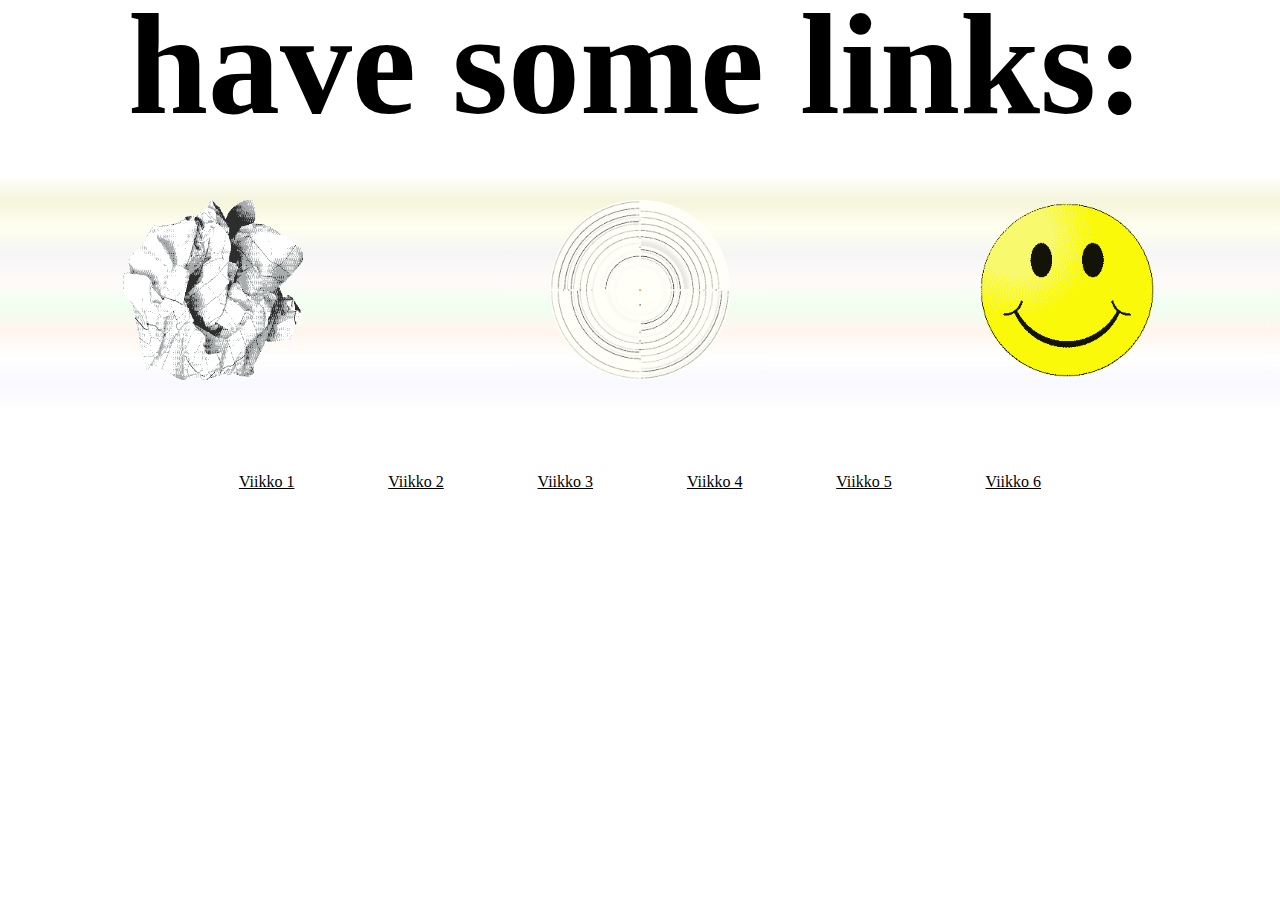
<file: index.html>
<!DOCTYPE html>
<html lang="fi">
<head>
    <meta charset="UTF-8">
    <meta name="viewport" content="width=device-widht, initial-scale=1.0"> 
    <title>kaikki linkit</title> 
    <script type="module" src="./assets/components/html-css-viewer.js"></script>
    <style>
        * {
            margin:0;
            padding:0;
            box-sizing: border-box;
        }
        .body{
            width: 100%;
            height: 100%;
        }
       /* @keyframes glow {
            from {
                box-shadow: 0 0 10px -10px hotpink;
            }
            to {
                 box-shadow: 0 0 10px 10px lavender;
            }
 
        }*/
        h1{
            font-size: 16vh;
            padding-left:10%;
            line-height: 0.9em;
            text-align: left;
        }
        header {
            margin-top: 5vh;
            margin-bottom: 7vh;
            width: 100%;
            height: auto;
            padding-top: 2%;
            padding-bottom: 2%;
            display: flex;
            flex-flow: row;
            flex-wrap: wrap;
            justify-content: center;
            align-items: center;
            background-size: cover;
            background: no-repeat center center linear-gradient(transparent,beige,ivory,whitesmoke,snow, honeydew, seashell, white,ghostwhite, transparent);
            animation: glow 1s infinite alternate;
            filter: blur(100%)
        }
        nav{
            flex: 1;
            display: flex;
            justify-content: center;
        }
        nav a img{
            max-height: 20vh;
            min-width: 100%;
            height: auto;
            width: auto;
        }
        ul {
            width: 100%;
            display: flex;
            justify-content: space-evenly;
            align-items: center;
            list-style-type: none;
            padding-left: 15%;
            padding-right: 15%;
            margin-bottom: 5vh;
        }
        li{
            flex-grow: 1;
            text-align: center;
        }
        a:link {
            color: black;
        }
        a:visited {
            color: black;
            }
        ul a:hover {
            background-color: blue;
            padding: 2%;
            border-radius: 50%;
            filter: blur(10px);
            }
      header nav a:hover {
            filter: blur(8px);
            transition: filter 0.3s ease;
        }
    </style>
</head>

<body>
    <h1>have some links:</h1>
    <header>  
        <nav>
            <a href="https://siirira.github.io/webtrash/index.html"target="_blank">
            <img class="inline-text-img" id="mytty" src="./assets/img/mytty7.png">
            </a>
        </nav>
        <nav>
            <a href="https://siirira.github.io/juliste/"target="_blank">
            <img class="inline-text-img" id="juliste" src="./assets/img/juliste.png">
            </a>
        </nav>
        <nav>
            <a href="https://hlotvonen.github.io/koe-koodi24/"target="_blank">
            <img class="inline-text-img" id="hymio" src="./assets/img/hymio.png">
            </a>
        </nav>
    </header>
    <ul>
        <li>
            <a href="viikko1.html">Viikko 1</a>
        </li>
        <li>
            <a href="viikko2.html">Viikko 2</a>
        </li>
        <li>
            <a href="viikko3.html">Viikko 3</a>
        </li>
        <li>
            <a href="viikko4.html">Viikko 4</a>
        </li>
        <li>
            <a href="viikko5.html">Viikko 5</a>
        </li>
        <li>
            <a href="viikko6.html">Viikko 6</a>
        </li>
    </ul>  
</body>
</html>
</file>
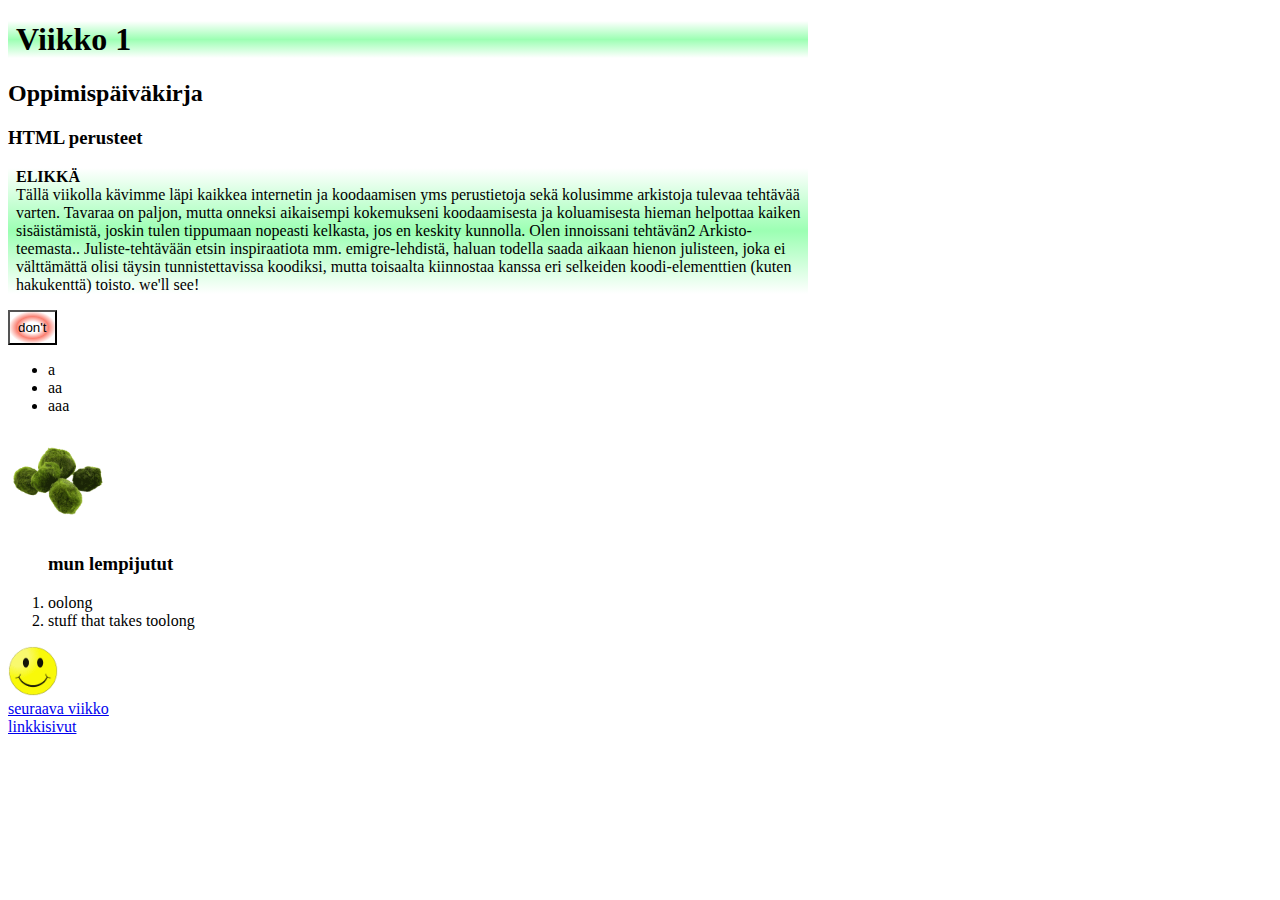
<file: viikko1.html>
<!-- Jokaisen HTML-tiedoston pitää alkaa DOCTYPE-elementillä -->

<!DOCTYPE html>

<!-- HTML-elementti on HTML-dokumentin juurielementti, attribuutti lang="fi" kertoo selaimelle dokumentin olevan suomenkielinen -->

<html lang="fi">
<head>
    <meta charset="UTF-8">
    <meta name="viewport" content="width=device-width, initial-scale=1.0"> 
<!-- title vaikuttaa selaimen tagin nimeen-->
    <title>Viikko 1</title> 
    <link rel="icon" type="image/x-icon" href="./assets/img/viikko1-favicon.png">
    <script type="module" src="./assets/components/html-css-viewer.js"></script>
    <style>
      body {
        background-color: rgb(255, 255, 255);
        width: 100%;
        max-width: 800px
      }
      img {
        display: block; 
        max-width: 100%;
        margin: 0 auto;
      }
      p {
        width: 100%;
      }
    /* kun annat kuvalle classin, voit tarkentaa sun käskyjä kaikkien samannimisten elementtien (kuten div) sijaan vain haluttuille classeille */
      button {
        background: radial-gradient(white,white, salmon,white, white);
        padding: 1%
      }
      button:active {
        background-color: radial-gradient(white,white, lightblue,white, white);
        padding: 1%;
        }
    /* hashtagilla voi antaa id-komennon, joka on hierarkiassa korkeamalla kuin class-komento */
      .otsikko1 {
        background: linear-gradient(white, rgb(156, 255, 179), white);
        padding-left: 1%;
      }
      .leipis {
        background: linear-gradient(white, rgb(156, 255, 179), white);
        padding-left: 1%;
      }  
      .inline-text-img {
        display: inline;
        width: 100px;
      }
      #hymio {
        width: 50px;
      }
    </style>
</head>

<body>
    <div class="otsikko1">
        <h1>Viikko 1</h1>
    </div> 
    <h2>Oppimispäiväkirja</h2>
    <h3>HTML perusteet</h3>
    <div class="leipis">
        <p>
            <b>ELIKKÄ</b> 
            <br>
            Tällä viikolla kävimme läpi kaikkea internetin ja koodaamisen yms perustietoja sekä kolusimme arkistoja tulevaa tehtävää varten. Tavaraa on paljon, mutta onneksi aikaisempi kokemukseni koodaamisesta ja koluamisesta hieman helpottaa kaiken sisäistämistä, joskin tulen tippumaan nopeasti kelkasta, jos en keskity kunnolla. Olen innoissani tehtävän2 Arkisto-teemasta.. Juliste-tehtävään etsin inspiraatiota mm. emigre-lehdistä, haluan todella saada aikaan hienon julisteen, joka ei välttämättä olisi täysin tunnistettavissa koodiksi, mutta toisaalta kiinnostaa kanssa eri selkeiden koodi-elementtien (kuten hakukenttä) toisto. we'll see!
    </div>
    <button>
        don't 
    </button>
<!-- unordered list-->
    <ul>
        <li class="jotai"> a
        <li class="jotai"> aa </li>   
        <li class="jotai"> aaa </li>
    </ul>
<!--kuva ja sen sourcen merkkaaminen-->
<img class="inline-text-img" src="./assets/img/viikko5-favicon.png">
<!-- ordered list-->
    <ol>
        <h3>mun lempijutut</h3>
        <li>oolong</li>
        <li>stuff that takes toolong</li>
    </ol>
<!--HUOM! kuvia upottaessa on tärkeää sisällyttää myöskin kuvatiedoston polku (missä kansiossa sijaitsee) like this:-->
    <div>
        <a href="https://hlotvonen.github.io/koe-koodi24/"><img class="inline-text-img" id="hymio" src="./assets/img/hymio.png"></a>
    </div>
    <nav>
      <a href="viikko2.html"> seuraava viikko</a>
    </nav>
    <nav>
      <a href="index.html">linkkisivut</a>
    </nav>
</body>
</html>
</file>
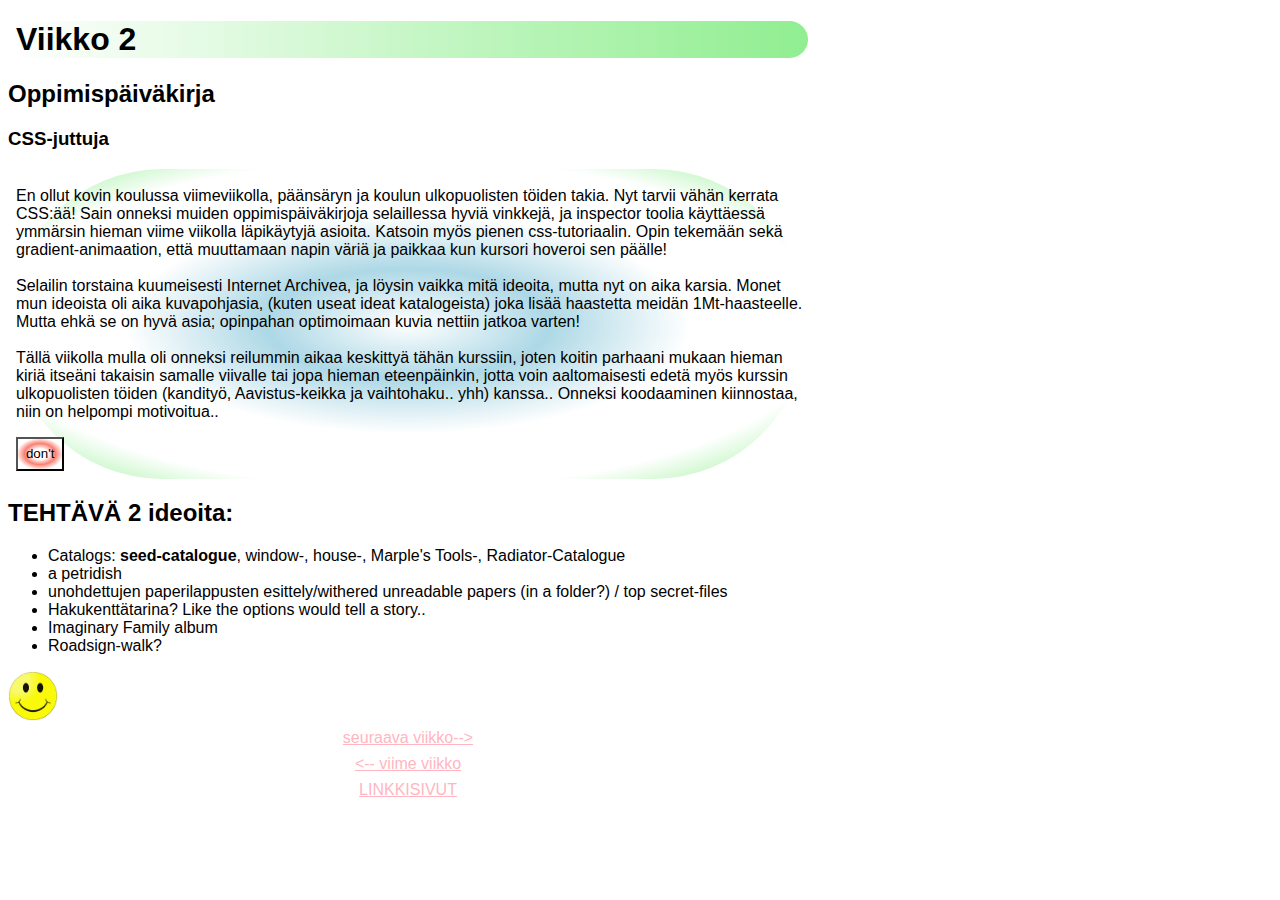
<file: viikko2.html>
<!DOCTYPE html>
<html lang="fi">
<head>
    <meta charset="UTF-8">
    <meta name="viewport" content="width=device-width, initial-scale=1.0"> 
    <title>Viikko 2</title> 
    <link rel="icon" type="image/x-icon" href="./assets/img/viikko2-favicon.png">
    <link rel="stylesheet" href="./css/style.css">
    <script type="module" src="./assets/components/html-css-viewer.js"></script>
</head>

<body>
    <div class="otsikko2">
        <h1>Viikko 2</h1>
    </div> 
    <h2>Oppimispäiväkirja</h2>
    <h3>CSS-juttuja</h3>
    <div class="leipis2">
        <p>
            <br>
            En ollut kovin koulussa viimeviikolla, päänsäryn ja koulun ulkopuolisten töiden takia. Nyt tarvii vähän kerrata CSS:ää! Sain onneksi muiden oppimispäiväkirjoja selaillessa hyviä vinkkejä, ja inspector toolia käyttäessä ymmärsin hieman viime viikolla läpikäytyjä asioita. Katsoin myös pienen css-tutoriaalin. Opin tekemään sekä gradient-animaation, että muuttamaan napin väriä ja paikkaa kun kursori hoveroi sen päälle! 
            <br><br>
            Selailin torstaina kuumeisesti Internet Archivea, ja löysin vaikka mitä ideoita, mutta nyt on aika karsia. Monet mun ideoista oli aika kuvapohjasia, (kuten useat ideat katalogeista) joka lisää haastetta meidän 1Mt-haasteelle. Mutta ehkä se on hyvä asia; opinpahan optimoimaan kuvia nettiin jatkoa varten!
            <br><br>
            Tällä viikolla mulla oli onneksi reilummin aikaa keskittyä tähän kurssiin, joten koitin parhaani mukaan hieman kiriä itseäni takaisin samalle viivalle tai jopa hieman eteenpäinkin, jotta voin aaltomaisesti edetä myös kurssin ulkopuolisten töiden (kandityö, Aavistus-keikka ja vaihtohaku.. yhh) kanssa.. Onneksi koodaaminen kiinnostaa, niin on helpompi motivoitua..
        </p>
        <button class="nappi">
            don't 
        </button>
    </div>
    <h2> TEHTÄVÄ 2 ideoita:</h2>
    <ul>
        <li class="jotai"> <b></b>Catalogs: <b>seed-catalogue</b>, window-, house-, Marple's Tools-, Radiator-Catalogue </li>
        <li class="jotai"> a petridish </li>
        <li class="jotai"> unohdettujen paperilappusten esittely/withered unreadable papers (in a folder?) / top secret-files </li>   
        <li class="jotai"> Hakukenttätarina? Like the options would tell a story.. </li>
        <li class="jotai"> Imaginary Family album </li>
        <li class="jotai"> Roadsign-walk? </li>
    </ul>
    <div>
        <a href="https://hlotvonen.github.io/koe-koodi24/"target="_blank"><img class="inline-text-img" id="hymio" src="./assets/img/hymio.png"></a>
    </div>
    <div class="linkit">
    <nav>
        <a href="viikko3.html"> seuraava viikko--></a>
    </nav>
    <nav>
        <a href="viikko1.html"> <-- viime viikko</a>
    </nav>
    <nav>
      <a href="index.html">LINKKISIVUT</a>
    </nav>
    </div>
</body>
</html>
</file>
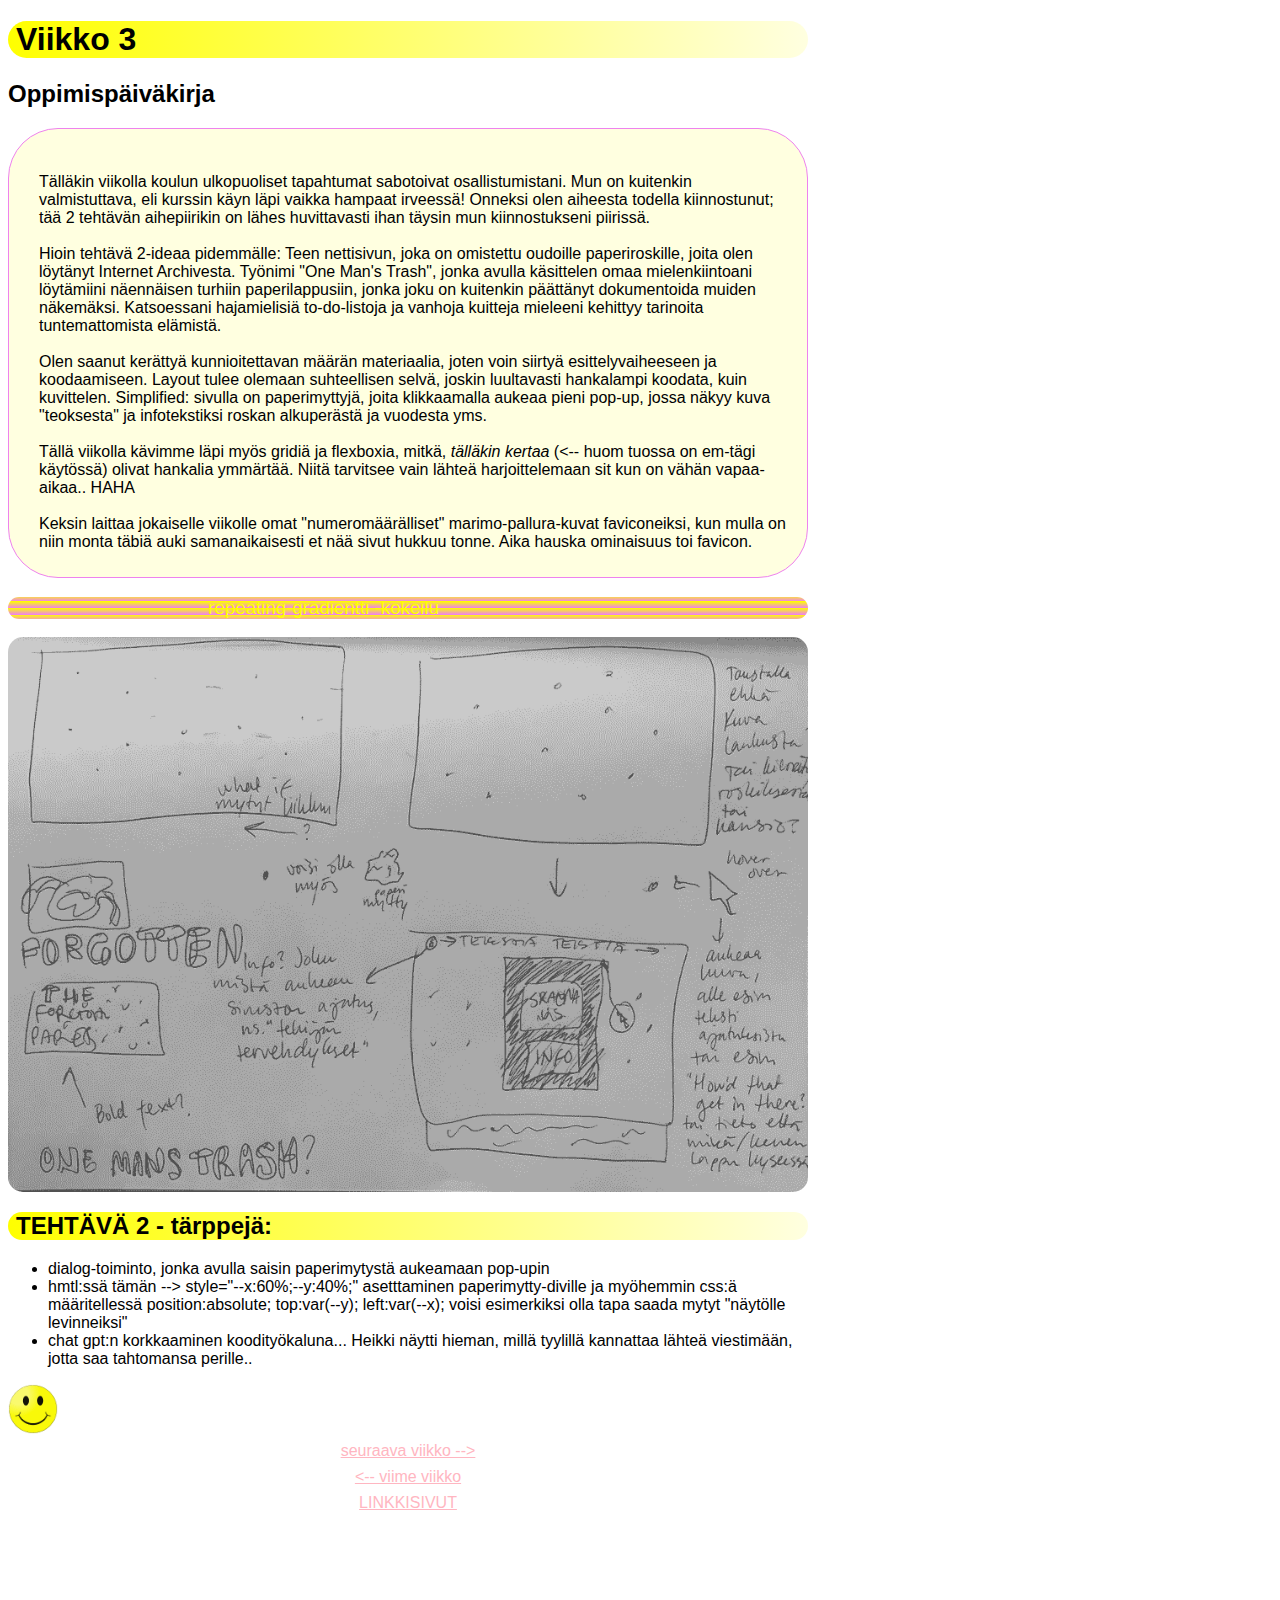
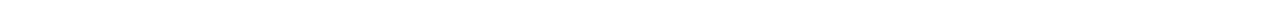
<file: viikko3.html>
<!DOCTYPE html>
<html lang="fi">
<head>
    <meta charset="UTF-8">
    <meta name="viewport" content="width=device-width, initial-scale=1.0"> 
    <title>Viikko 3</title> 
    <link rel="icon" type="image/x-icon" href="./assets/img/viikko3-favicon.png">
    <link rel="stylesheet" href="./css/style.css">
    <script type="module" src="./assets/components/html-css-viewer.js"></script>
</head>
<body>
    <div class="otsikko3">
        <h1>Viikko 3</h1>
    </div> 
    <h2>Oppimispäiväkirja</h2>
    <div class="leipis3">
        <p>
            <br>
            Tälläkin viikolla koulun ulkopuoliset tapahtumat sabotoivat osallistumistani. Mun on kuitenkin valmistuttava, eli kurssin käyn läpi vaikka hampaat irveessä! Onneksi olen aiheesta todella kiinnostunut; tää 2 tehtävän aihepiirikin on lähes huvittavasti ihan täysin mun kiinnostukseni piirissä.
            <br><br>
            Hioin tehtävä 2-ideaa pidemmälle: Teen nettisivun, joka on omistettu oudoille paperiroskille, joita olen löytänyt Internet Archivesta. Työnimi "One Man's Trash", jonka avulla käsittelen omaa mielenkiintoani löytämiini näennäisen turhiin paperilappusiin, jonka joku on kuitenkin päättänyt dokumentoida muiden näkemäksi. Katsoessani hajamielisiä to-do-listoja ja vanhoja kuitteja mieleeni kehittyy tarinoita tuntemattomista elämistä. 
            <br><br>
            Olen saanut kerättyä kunnioitettavan määrän materiaalia, joten voin siirtyä esittelyvaiheeseen ja koodaamiseen. Layout tulee olemaan suhteellisen selvä, joskin luultavasti hankalampi koodata, kuin kuvittelen. Simplified: sivulla on paperimyttyjä, joita klikkaamalla aukeaa pieni pop-up, jossa näkyy kuva "teoksesta" ja infotekstiksi roskan alkuperästä ja vuodesta yms. 
            <br><br>
            Tällä viikolla kävimme läpi myös gridiä ja flexboxia, mitkä, <em>tälläkin kertaa</em> (<-- huom tuossa on em-tägi käytössä) olivat hankalia ymmärtää. Niitä tarvitsee vain lähteä harjoittelemaan sit kun on vähän vapaa-aikaa.. HAHA 
            <br><br>
            Keksin laittaa jokaiselle viikolle omat "numeromäärälliset" marimo-pallura-kuvat faviconeiksi, kun mulla on niin monta täbiä auki samanaikaisesti et nää sivut hukkuu tonne. Aika hauska ominaisuus toi favicon.
        </p>
    </div>
    <h3 class="otsikko3-2">repeating-gradientti -kokeilu</h3>
    <img src="./assets/img/suunnitelma.png"> 
    <h2 class="otsikko3">TEHTÄVÄ 2 - tärppejä:</h2>
    <ul>
        <li class="jotai"> dialog-toiminto, jonka avulla saisin paperimytystä aukeamaan pop-upin</li>
        <li class="jotai"> hmtl:ssä tämän --> style="--x:60%;--y:40%;" asetttaminen paperimytty-diville ja myöhemmin css:ä määritellessä position:absolute;
          top:var(--y);
          left:var(--x); voisi esimerkiksi olla tapa saada mytyt "näytölle levinneiksi"</li>
        <li class="jotai"> chat gpt:n korkkaaminen koodityökaluna... Heikki näytti hieman, millä tyylillä kannattaa lähteä viestimään, jotta saa tahtomansa perille..</li>   
    </ul>
    <div>
        <a href="https://hlotvonen.github.io/koe-koodi24/"target="_blank"><img class="inline-text-img" id="hymio" src="./assets/img/hymio.png" alt="hymynaama, klikkaa!"></a>
    </div>
    <div class="linkit">
    <nav>
        <a href="viikko4.html">seuraava viikko --></a>
    </nav>
    <nav>
      <a href="viikko2.html"><-- viime viikko</a>
    </nav>
    <nav>
      <a href="index.html"target="_blank">LINKKISIVUT</a>
    </nav>
    </div>
</body>
</html>
</file>
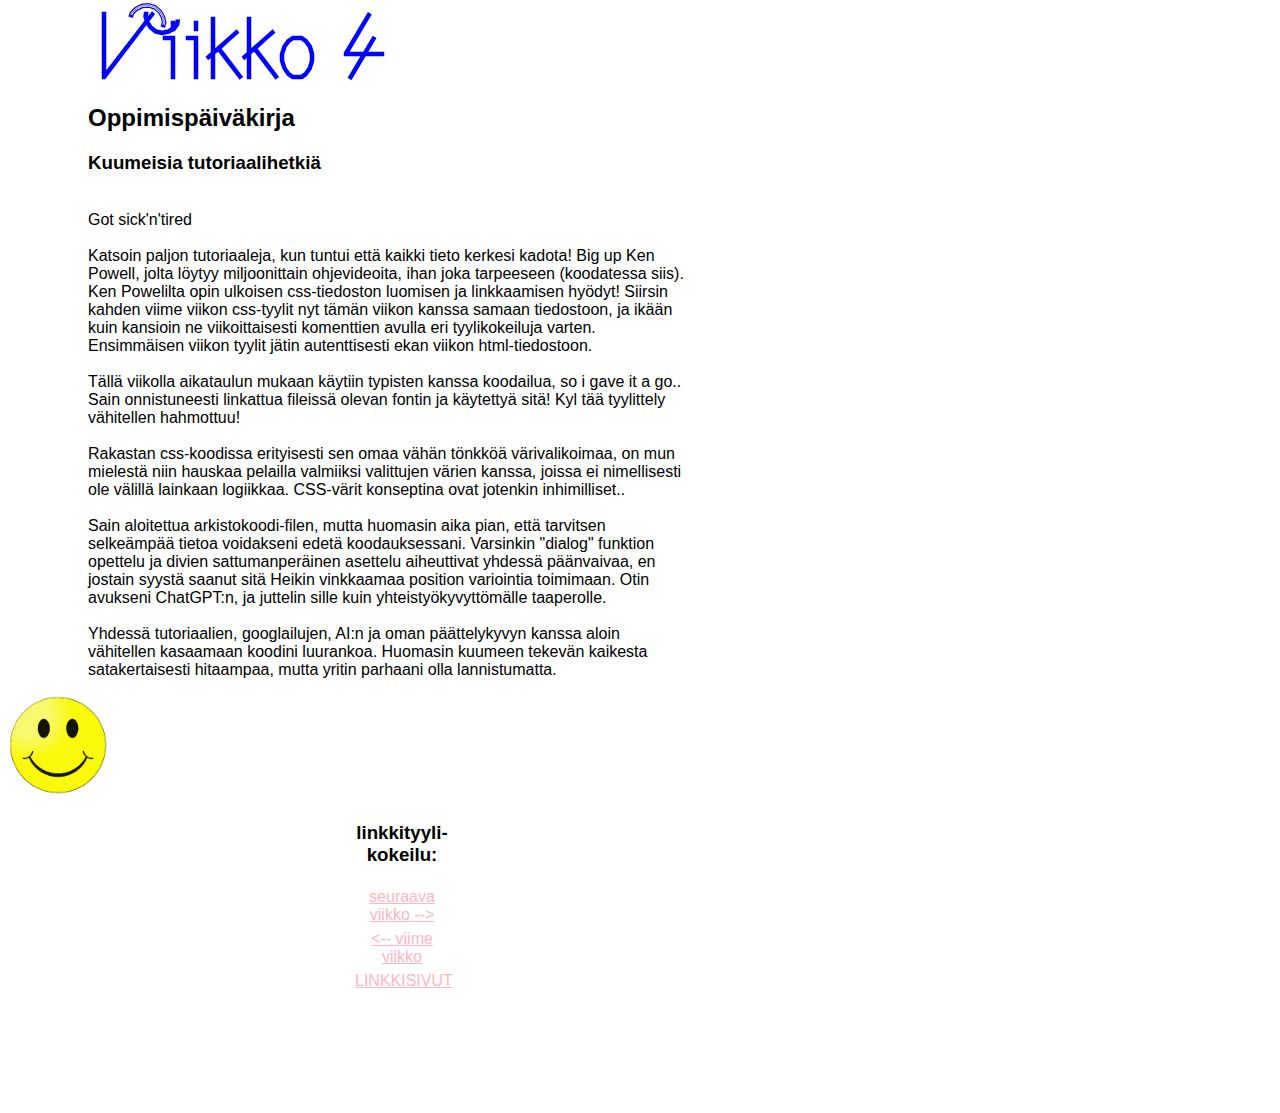
<file: viikko4.html>
<!DOCTYPE html>
<html lang="fi">
<head>
    <meta charset="UTF-8">
    <meta name="viewport" content="width=device-width, initial-scale=1.0"> 
    <title>Viikko 4</title> 
    <link rel="icon" type="image/x-icon" href="./assets/img/viikko4-favicon.png">
    <link rel="stylesheet" href="./css/style.css">
    <script type="module" src="./assets/components/html-css-viewer.js"></script>
</head>

<body>
  <div>
    <div class="otsikot">
        <h1 class="otsikko4">Viikko 4</h1>
    <h2>Oppimispäiväkirja</h2>
    <h3>Kuumeisia tutoriaalihetkiä</h3>
    </div>  
    <div class="leipis4">
        <p>
            <br>
            Got sick'n'tired
            <br><br>
            Katsoin paljon tutoriaaleja, kun tuntui että kaikki tieto kerkesi kadota! Big up Ken Powell, jolta löytyy miljoonittain ohjevideoita, ihan joka tarpeeseen (koodatessa siis). Ken Powelilta opin ulkoisen css-tiedoston luomisen ja linkkaamisen hyödyt! Siirsin kahden viime viikon css-tyylit nyt tämän viikon kanssa samaan tiedostoon, ja ikään kuin kansioin ne viikoittaisesti komenttien avulla eri tyylikokeiluja varten. Ensimmäisen viikon tyylit jätin autenttisesti ekan viikon html-tiedostoon.  
             <br><br>
             Tällä viikolla aikataulun mukaan käytiin typisten kanssa koodailua, so i gave it a go.. Sain onnistuneesti linkattua fileissä olevan fontin ja käytettyä sitä! Kyl tää tyylittely vähitellen hahmottuu! 
             <br><br>
             Rakastan css-koodissa erityisesti sen omaa vähän tönkköä värivalikoimaa, on mun mielestä niin hauskaa pelailla valmiiksi valittujen värien kanssa, joissa ei nimellisesti ole välillä lainkaan logiikkaa. CSS-värit konseptina ovat jotenkin inhimilliset..
             <br><br>
            Sain aloitettua arkistokoodi-filen, mutta huomasin aika pian, että tarvitsen selkeämpää tietoa voidakseni edetä koodauksessani. Varsinkin "dialog" funktion opettelu ja divien sattumanperäinen asettelu aiheuttivat yhdessä päänvaivaa, en jostain syystä saanut sitä Heikin vinkkaamaa position variointia toimimaan. Otin avukseni ChatGPT:n, ja juttelin sille kuin yhteistyökyvyttömälle taaperolle.
            <br><br>
            Yhdessä tutoriaalien, googlailujen, AI:n ja oman päättelykyvyn kanssa aloin vähitellen kasaamaan koodini luurankoa. Huomasin kuumeen tekevän kaikesta satakertaisesti hitaampaa, mutta yritin parhaani olla lannistumatta. 
        </p>
    </div>
    <div>
      <a href="https://hlotvonen.github.io/koe-koodi24/"target="_blank"><img class="inline-text-img" id="hymio4" src="./assets/img/hymio.png" alt="paperimytty, klikkaa!"></a>
  </div>
  <div class="linkit4">
    <h3>linkkityyli-kokeilu:</h3>
    <nav>
        <a href="viikko5.html"> seuraava viikko --> </a>
    </nav>
    <nav>
      <a href="viikko3.html"> <-- viime viikko</a>
    </nav>
    <nav>
      <a href="index.html"target="_blank">LINKKISIVUT</a>
    </nav>
  </div>
  
</body>
</html>
</file>
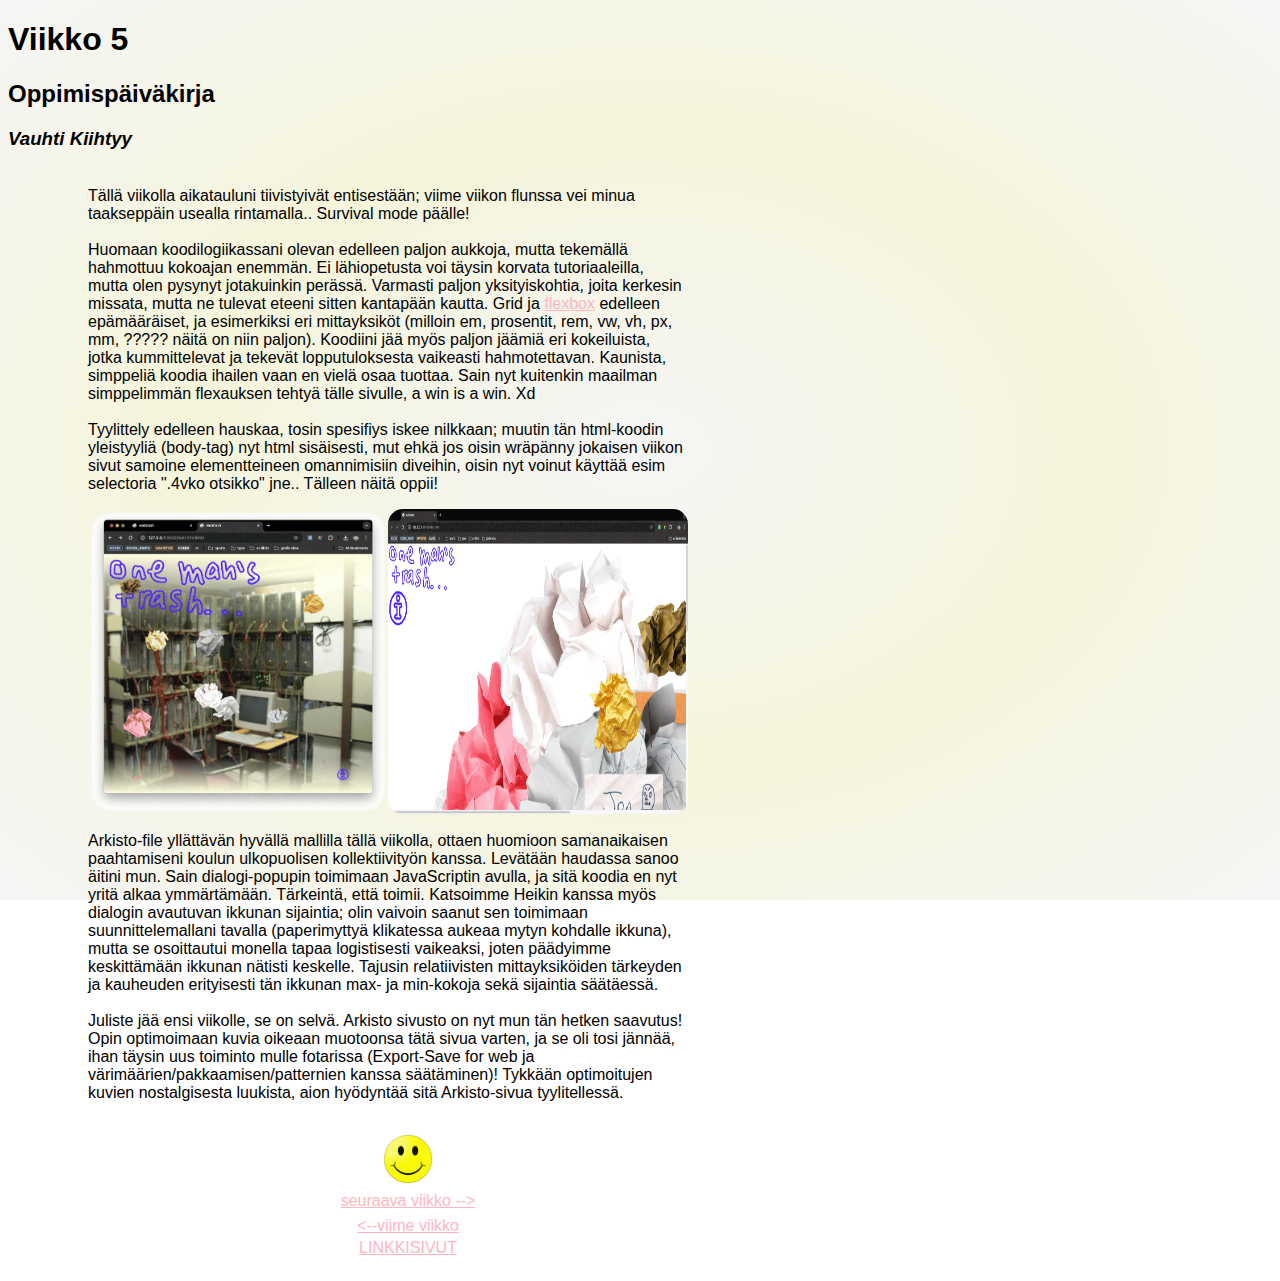
<file: viikko5.html>
<!DOCTYPE html>
<html lang="fi">
<head>
    <meta charset="UTF-8">
    <meta name="viewport" content="width=device-width, initial-scale=1.0"> 
    <title>Viikko 5</title> 
    <link rel="icon" type="image/x-icon" href="./assets/img/viikko5-favicon.png">
    <link rel="stylesheet" href="./css/style.css">
    <script type="module" src="./assets/components/html-css-viewer.js"></script>
    <style>
        body{
            background: no-repeat center center fixed radial-gradient(whitesmoke, beige,  whitesmoke);
        }
        @keyframes glow {
            from {
                box-shadow: 0 0 100px -100px hotpink;
            }
            to {
                 box-shadow: 0 0 100px 100px lavender;
            }
        }
        .linkit{
            border-radius: 50%;
            padding:2%;
        }
    </style>
</head>

<body>
    <div class="otsikko1">
        <h1>Viikko 5</h1>
    </div> 
    <h2>Oppimispäiväkirja</h2>
    <h3 class="blink_me"><em>Vauhti Kiihtyy</em></h3>
    <div class="leipis4">
        <p>
            <br>
            Tällä viikolla aikatauluni tiivistyivät entisestään; viime viikon flunssa vei minua taakseppäin usealla rintamalla.. Survival mode päälle!
            <br><br>
            Huomaan koodilogiikassani olevan edelleen paljon aukkoja, mutta tekemällä hahmottuu kokoajan enemmän. Ei lähiopetusta voi täysin korvata tutoriaaleilla, mutta olen pysynyt jotakuinkin perässä. Varmasti paljon yksityiskohtia, joita kerkesin missata, mutta ne tulevat eteeni sitten kantapään kautta. Grid ja <a href="https://css-tricks.com/snippets/css/a-guide-to-flexbox/">flexbox</a> edelleen epämääräiset, ja esimerkiksi eri mittayksiköt (milloin em, prosentit, rem, vw, vh, px, mm, ????? näitä on niin paljon). Koodiini jää myös paljon jäämiä eri kokeiluista, jotka kummittelevat ja tekevät lopputuloksesta vaikeasti hahmotettavan. Kaunista, simppeliä koodia ihailen vaan en vielä osaa tuottaa. Sain nyt kuitenkin maailman simppelimmän flexauksen tehtyä tälle sivulle, a win is a win. Xd
            <br><br>
            Tyylittely edelleen hauskaa, tosin spesifiys iskee nilkkaan; muutin tän html-koodin yleistyyliä (body-tag) nyt html sisäisesti, mut ehkä jos oisin wräpänny jokaisen viikon sivut samoine elementteineen omannimisiin diveihin, oisin nyt voinut käyttää esim selectoria ".4vko otsikko" jne.. Tälleen näitä oppii!
            <div class="kuvat">
                <img src="./assets/img/prosessi.png">
                <img src="./assets/img/hups.png.png">
            </div>
            Arkisto-file yllättävän hyvällä mallilla tällä viikolla, ottaen huomioon samanaikaisen paahtamiseni koulun ulkopuolisen kollektiivityön kanssa. Levätään haudassa sanoo äitini mun. Sain dialogi-popupin toimimaan JavaScriptin avulla, ja sitä koodia en nyt yritä alkaa ymmärtämään. Tärkeintä, että toimii. Katsoimme Heikin kanssa myös dialogin avautuvan ikkunan sijaintia; olin vaivoin saanut sen toimimaan suunnittelemallani tavalla (paperimyttyä klikatessa aukeaa mytyn kohdalle ikkuna), mutta se osoittautui monella tapaa logistisesti vaikeaksi, joten päädyimme keskittämään ikkunan nätisti keskelle. Tajusin relatiivisten mittayksiköiden tärkeyden ja kauheuden erityisesti tän ikkunan max- ja min-kokoja sekä sijaintia säätäessä.
            <br><br>
            Juliste jää ensi viikolle, se on selvä. Arkisto sivusto on nyt mun tän hetken saavutus! Opin optimoimaan kuvia oikeaan muotoonsa tätä sivua varten, ja se oli tosi jännää, ihan täysin uus toiminto mulle fotarissa (Export-Save for web ja värimäärien/pakkaamisen/patternien kanssa säätäminen)! Tykkään optimoitujen kuvien nostalgisesta luukista, aion hyödyntää sitä Arkisto-sivua tyylitellessä.
        </p>
    </div>
    <div class="linkit">
    <div>
      <a href="https://hlotvonen.github.io/koe-koodi24/"target="_blank"><img class="inline-text-img" id="hymio" src="./assets/img/hymio.png" alt="paperimytty, klikkaa!"></a>
    </div>
    <nav>
        <a href="viikko6.html"> seuraava viikko --></a>
    </nav>
    <nav>
      <a href="viikko3.html"><--viime viikko</a>
    </nav>
    <div>
        <a href="index.html"target="_blank">LINKKISIVUT</a>
    </div>
</div>
</body>
</html>
</file>
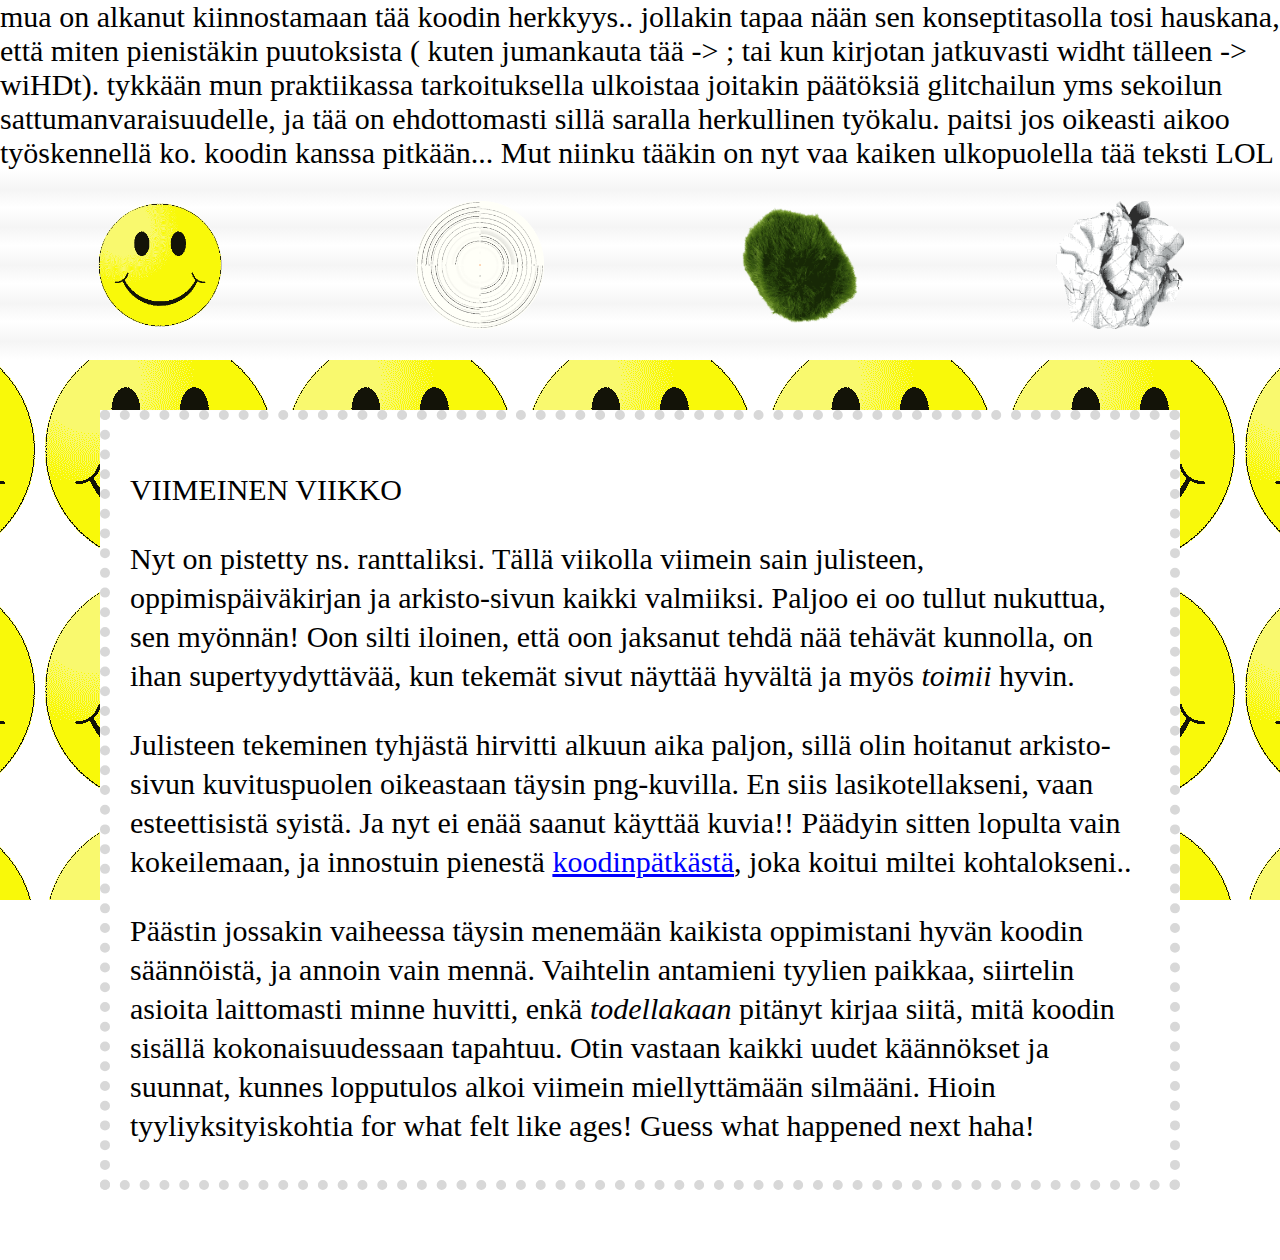
<file: viikko6.html>
mua on alkanut kiinnostamaan tää koodin herkkyys.. jollakin tapaa nään sen konseptitasolla tosi hauskana, että miten pienistäkin puutoksista ( kuten jumankauta tää -> ; tai kun kirjotan jatkuvasti widht tälleen -> wiHDt). tykkään mun praktiikassa tarkoituksella ulkoistaa joitakin päätöksiä glitchailun yms sekoilun sattumanvaraisuudelle, ja tää on ehdottomasti sillä saralla herkullinen työkalu. paitsi jos oikeasti aikoo työskennellä ko. koodin kanssa pitkään... Mut niinku tääkin on nyt vaa kaiken ulkopuolella tää teksti LOL
<!DOCTYPE html>
<html>
<head>
  <title>Viikko 6</title>
  <meta charset="UTF-8">
  <meta name="viewport" content="width=device-width, initial-scale=1" />
  <link rel="icon" type="image/x-icon" href="./assets/img/hymio.png">
  <script src="./js/viikko6.js"></script>
  <style>
        html, body {
        height:100%;
        margin:0;
        font-size:30px;
        }
        .header{
            display: flex;
            justify-content: space-around;
            align-items: center;
            background: repeating-linear-gradient(white, whitesmoke, white 20%);
            padding:5px 0;
            height: 20vh;
            /*filter: drop-shadow(0 0 20px  #d8d8d8)*/
        }
        .header nav {
           flex:1;
           text-align:center; 
           padding: 0 10;
        }
        .header img {
            max-width: 10vw;
            transition: transform 0.3s ease;
        }

        .header img:hover {
            transform: scale(1.1);
           /* tänkin voi lisätä mut oli vähän too much filter:blur(10px);*/
        }

        .frame {
            height:100%;
            display:grid;
            grid-template-columns:100px 1fr 100px;
            grid-template-rows:50px 1fr 70px;  
        }
        .frame div {
            background:url(./assets/img/hymio.png) center fixed;
        }
        .frame div.center {
            overflow:auto;
            background:white;
            padding:20px;
            line-height:1.3;
            color: black;
            border: dotted #d8d8d8 10px;
        }
        a:link {
            color: blue;
        }
        a:visited {
            color: blue;
            }
        p a:hover {
            background-color: blue;
            border-radius: 50%;
            filter: blur(10px);
            }
        @keyframes glow {
            from {
                box-shadow: 0 0 100px -100px hotpink;
            }
            to {
                 box-shadow: 0 0 100px 100px lavender;
            }
        }
        @font-face {
            font-family: 'CirrusCumulus';
            src: url('../assets/fonts/CirrusCumulus.ttf') format('truetype');
            }
        .blink_me{
            width: auto;
            border-radius: 50%;
            animation: glow 1s infinite alternate;
        }
        /*
         ei näyttäny hirveen hyvältä

        ::-webkit-scrollbar {
            width: 5px;
         }
   
  
        ::-webkit-scrollbar-track {
            border: solid 5px whitesmoke;
            border-radius: 10px;
        } 

        ::-webkit-scrollbar-thumb {
            background: repeating-linear-gradient(#F5F5F5,#fa72d1,#F5F5F5); 
            border-radius: 10px;
            height: 10px;
        }

        ::-webkit-scrollbar-thumb:hover {
            background: repeating-linear-gradient(#F5F5F5, palegreen,#F5F5F5);
            } */
            
        
        .otsikko{
            display: flex;
            
        }
        
  </style>
</head>
<body>
    <div class="header">
        <nav>
            <a href="https://hlotvonen.github.io/koe-koodi24/"target="_blank"><img class="blink_me" id="hymio6" src="./assets/img/hymio.png"></a>
        </nav>
        <nav>
            <a href="https://siirira.github.io/juliste/"target="_blank"><img class="blink_e" id="juliste" src="./assets/img/juliste.png"></a>
        </nav>
        <nav>
            <a href="https://siirira.github.io/webtrash/index.html"><img class="blink_e" src="assets/img/viikko1-favicon.png"></a>
        </nav>
        <nav>
            <a href="https://siirira.github.io/webtrash/index.html"><img class="blink_e" id="mytty" src="./assets/img/mytty7.png"></a>
        </nav>
    </div>
    <div class="frame">
        <div class="topleft corner"></div>
        <div class="top"></div>
        <div class="topright corner"></div>
        <div class="left"></div>
        <div class="center">
            <p class="otsikko">VIIMEINEN VIIKKO</p>
            <p>
                Nyt on pistetty ns. ranttaliksi. Tällä viikolla viimein sain julisteen, oppimispäiväkirjan ja arkisto-sivun kaikki valmiiksi. Paljoo ei oo tullut nukuttua, sen myönnän! Oon silti iloinen, että oon jaksanut tehdä nää tehävät kunnolla, on ihan supertyydyttävää, kun tekemät sivut näyttää hyvältä ja myös <em>toimii</em> hyvin.  
            </p>
            <p>
                Julisteen tekeminen tyhjästä hirvitti alkuun aika paljon, sillä olin hoitanut arkisto-sivun kuvituspuolen oikeastaan täysin png-kuvilla. En siis lasikotellakseni, vaan esteettisistä syistä. Ja nyt ei enää saanut käyttää kuvia!! Päädyin sitten lopulta vain kokeilemaan, ja innostuin pienestä <a href="https://css-tip.com/infinite-borders/">koodinpätkästä</a>, joka koitui miltei kohtalokseni.. 
            <p>
                Päästin jossakin vaiheessa täysin menemään kaikista oppimistani hyvän koodin säännöistä, ja annoin vain mennä. Vaihtelin antamieni tyylien paikkaa, siirtelin asioita laittomasti minne huvitti, enkä <em>todellakaan</em> pitänyt kirjaa siitä, mitä koodin sisällä kokonaisuudessaan tapahtuu. Otin vastaan kaikki uudet käännökset ja suunnat, kunnes lopputulos alkoi viimein miellyttämään silmääni. Hioin tyyliyksityiskohtia for what felt like ages! Guess what happened next haha!
            </p>
            <p>
                no se koodi meni tietty rikki MUT SE EI HAITAA SIITÄ TULI HIENO 
            </p>
            <p>
                Oppimispäiväkirjaan jätin tarkoituksella alkuviikkoihin rosoisuutta, joka vikkosivujen edetessä hieman hioutuu pois.
            </p>
            
                All in all vaikka koodin opettelu olikin minulle ensin lähinnä kertausta ja sitten itsenäisesti opiskelua, en olisi todellakaan tässä pisteessä kooditaidoissani ilman tätä kurssia! Ymmärrän koodia nyt niin paljon paremmin, innostuin siitä omituisena ja arvaamattomana luovana työvälineenä ja sain toden teolla kädet multaan koodaamisessa.
            
        </div>
        <div class="right"></div>
        
        <div class="bottomleft corner"></div>
        <div class="bottom"></div>
        <div class="bottomright corner"></div>
    </div>

</body>
</html>
</file>
<file: css/style.css>
body {
    background-color: rgb(255, 255, 255);
    width: 100%;
    max-width: 800px
}
body{
    font-family: Arial, Helvetica, sans-serif;
}
img {
    display: block; 
    max-width: 100%;
    margin: 0 auto;
}
p {
    width: 100%;
}
.inline-text-img {
    display: inline;
    width: 100px;
}

#hymio {
    width: 50px;
}
.linkit{
    text-align: center;
    padding-bottom: 10%;
}

.linkit nav{
    padding: 0.5%;
}

/* VIIKKO 2*/

.otsikko2 {
border-radius: 5rem;
    background-image: linear-gradient(90deg, white, lightgreen, white, lightblue, white,lightgreen,white);
    background-size: 600%, 100%;
    padding-left: 1%;
    animation: animateBg 10s infinite linear;
}
@keyframes animateBg {
0% {
    background-position: 0 0;
}
100% {
    background-position: 100% 0;
}}
.leipis2 {
    border-radius: 15rem;
    background: radial-gradient(white, lightblue, white, white,lightgreen);
    padding-left: 1%;
    padding-bottom: 1%;
}  
.nappi {
    background: radial-gradient(white,white, salmon,white, white);
    padding: 1%
}
.nappi:hover {
    background: radial-gradient(white,white, lightblue,white, white);
    padding: 1%;
    transition: .3s ease all;
    transform: translateY(-5px)
}


/* VIIKKO 3 */

.otsikko3-2 {
    padding-left:200px;
    font-weight: lighter;
    color: yellow;
    background: repeating-linear-gradient(yellow 20%, violet 50%);
    border-radius: 5rem;
  }
.otsikko3 {
    border-radius: 5rem;
    background-image: linear-gradient(90deg, yellow, lightyellow, lightyellow, violet, lightyellow, yellow,lightyellow);
    background-size: 600%, 100%;
    padding-left: 1%;
    animation: animateBg 10s infinite linear;
  }
@keyframes animateBg {
    0% {
        background-position: 0 0;
    }
    100% {
        background-position: 100% 0;
    }
  }
.leipis3{
    background-color: lightyellow;
    border: solid 1px violet;
    border-radius: 50px;
    padding: 10px 20px 10px 30px;
}

img{
    border-radius: 15px;
}

/* VIIKKO 4 */

.linkit4 {
    text-align: center;
    animation: glow 1s infinite alternate;
    width: 100px;
    padding: 3%;
    padding-top:5px;
    padding-bottom: 5%; 
    margin-left: 40%;
    margin-right: 50%;
    margin-bottom: 10%;
}

.linkit4 nav{
    padding: 3%;
}

@keyframes glow {
  from {
    box-shadow: 0 0 10px -10px #aef4af;
  }
  to {
    box-shadow: 0 0 10px 10px #aef4af;
  }
}
a:link {
    color: lightpink
}
a:visited {
    color: hotpink
    }
a:hover {
    background-color: #cde7ef;
    border-radius: 50%;
    }
@font-face {
    font-family: 'CirrusCumulus';
    src: url('../assets/fonts/CirrusCumulus.ttf') format('truetype');
    }
.otsikko4 {
    font-family: 'CirrusCumulus';
    font-size: 5em;
    margin-bottom: -10px;
    margin-top: -10px;
    color: blue;
}

.otsikot{
    margin-left:10%
}

.leipis4{
    max-width: 600px;
    margin-left: 10%;
}

/* viikko 5 */

.blink_me {
    animation: blinker 1s linear infinite;
}
  
@keyframes blinker {
    50% {
      opacity: 0;
    }
}

.kuvat{
    max-width: 50%;
    display:flex;
    padding-bottom: 3%;
}
.hymio4 {
    margin-left:10%;
}
</file>
